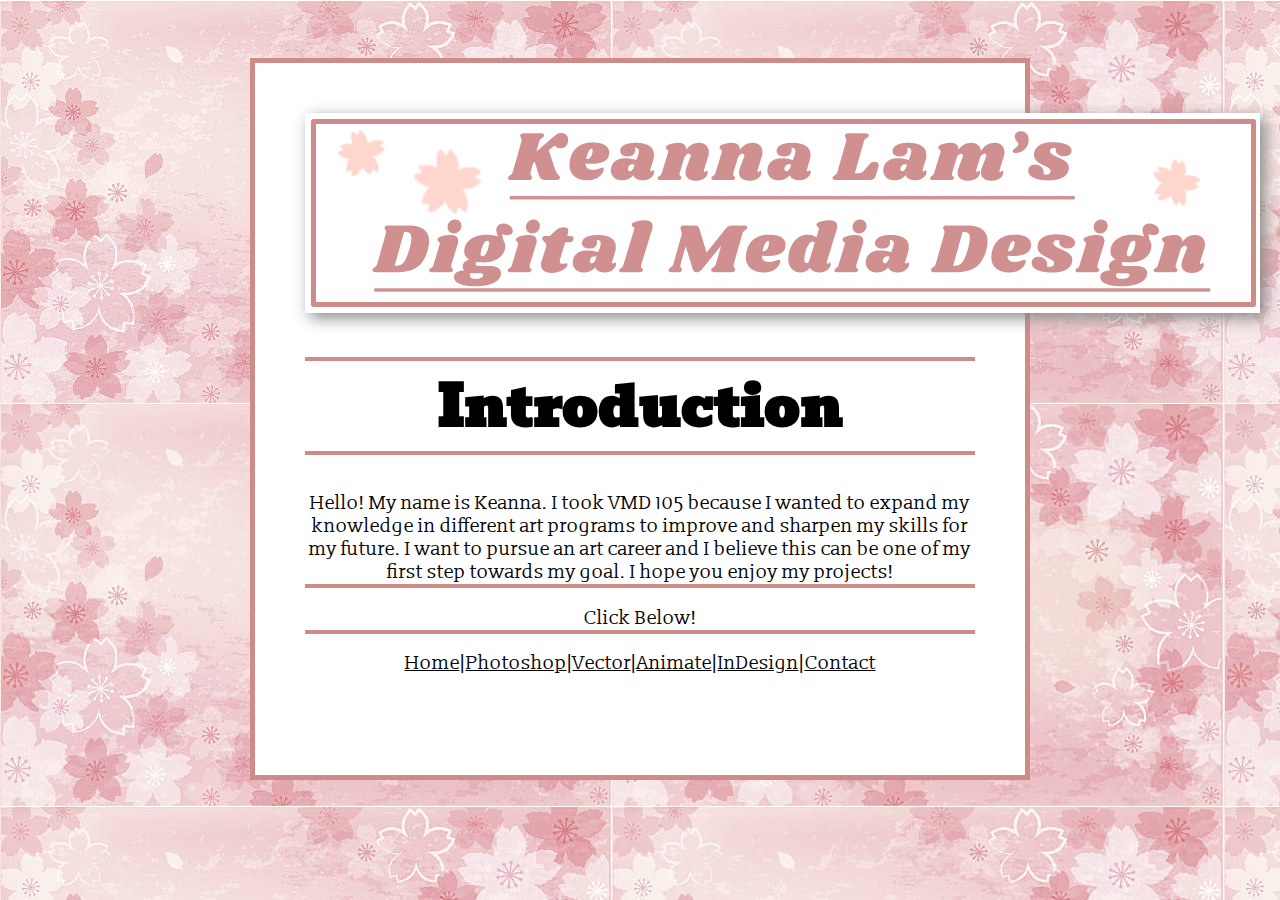
<file: Lam-Keanna_Web Design Final/Index.html>
<!DOCTYPE html>
<html>
    
<head>
<link rel="stylesheet"href="Index.css">
    
<title>Visual Media Design</title>

<link href="https://fonts.googleapis.com/css?family=Bevan|Slabo+13px" rel="stylesheet">
    
<img src="Banner.jpg">
</head>

<body>
    <h1>Introduction</h1>
    <p>
    Hello! My name is Keanna. I took VMD 105 because I wanted to expand my knowledge in different art programs to improve and sharpen my skills for my future. I want to pursue an art career and I believe this can be one of my first step towards my goal. I hope you enjoy my projects!
    </p>
    
    <p>
    Click Below!
    </p>
    
</body>

<a href="Index.html">Home</a>|<a href="pixels.html">Photoshop</a>|<a href="Vector.html">Vector</a>|<a href="Motion.html">Animate</a>|<a href="print.html">InDesign</a>|<a href="Contact.html">Contact</a>



</html>
</file>
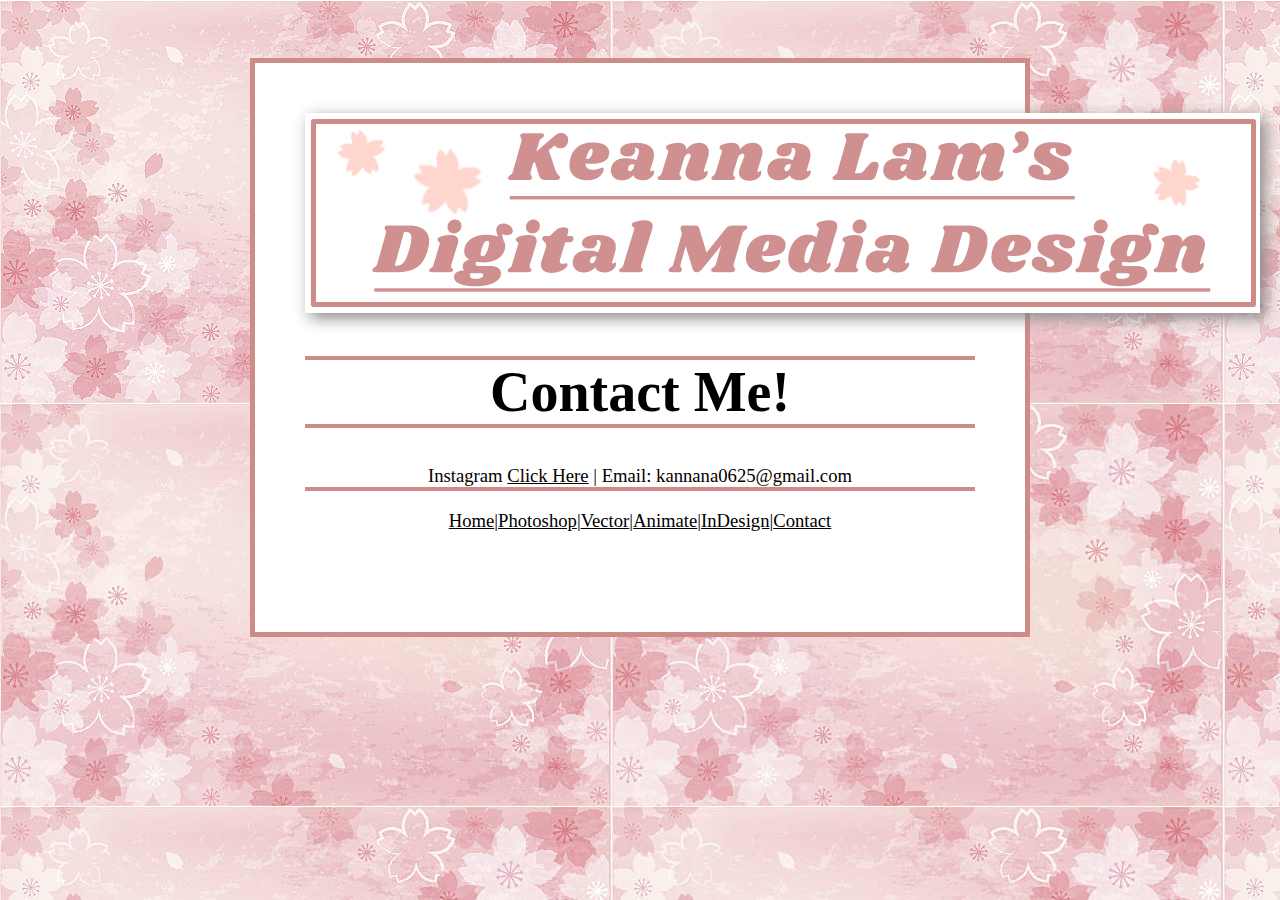
<file: Lam-Keanna_Web Design Final/Contact.html>
<!DOCTYPE html>

<html>
    
<head>
<link rel="stylesheet"href="Index.css">
    
<title>Adobe Animate Project</title>
    
<img src="Banner.jpg">
</head>

<h1> Contact Me!</h1>
    
<p>
    Instagram
    <a href="https://www.instagram.com/k.4nna/">Click Here</a>
|
    Email: kannana0625@gmail.com
</p>
    
<a href="Index.html">Home</a>|<a href="pixels.html">Photoshop</a>|<a href="Vector.html">Vector</a>|<a href="Motion.html">Animate</a>|<a href="print.html">InDesign</a>|<a href="Contact.html">Contact</a>


    
</html>
</file>
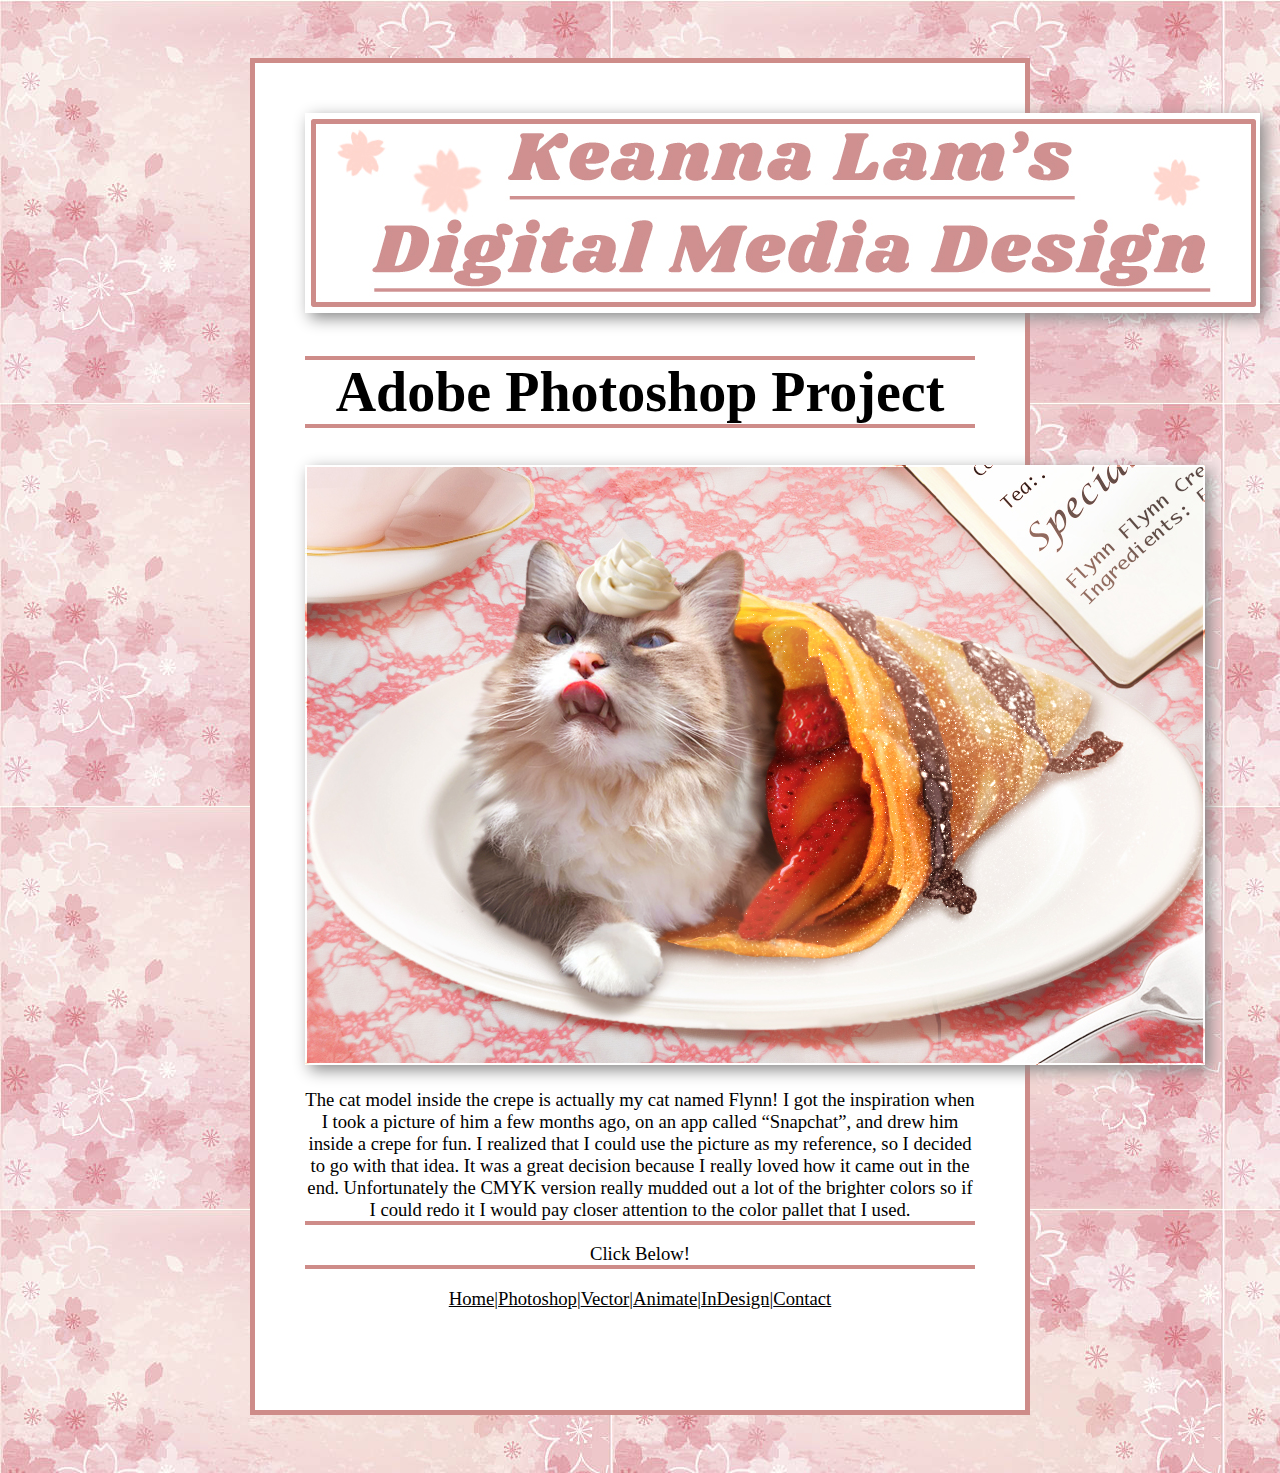
<file: Lam-Keanna_Web Design Final/Pixels.html>
<!DOCTYPE html>

<html>
    
<head>
<link rel="stylesheet"href="Index.css">
    
<title>Adobe Photoshop Project</title>
    
<img src="Banner.jpg">
</head>

<h1> Adobe Photoshop Project</h1>
    
<img src="Lam-Keanna_Photoshop%20Final%20copy.jpg">
    
<body>
    <p>
     The cat model inside the crepe  is actually my cat named Flynn! I got the inspiration when I took a picture of him a few months ago, on an app called “Snapchat”, and drew him inside a crepe for fun. I realized that I could use the picture as my reference, so I decided to go with that idea. It was a great decision because I really loved how it came out in the end. Unfortunately the CMYK version really mudded out a lot of the brighter colors so if I could redo it I would pay closer attention to the color pallet that I used.
    </p>
    
    <p>
    Click Below!
    </p>
    
</body>
<a href="Index.html">Home</a>|<a href="pixels.html">Photoshop</a>|<a href="Vector.html">Vector</a>|<a href="Motion.html">Animate</a>|<a href="print.html">InDesign</a>|<a href="Contact.html">Contact</a>
    
</html>
</file>
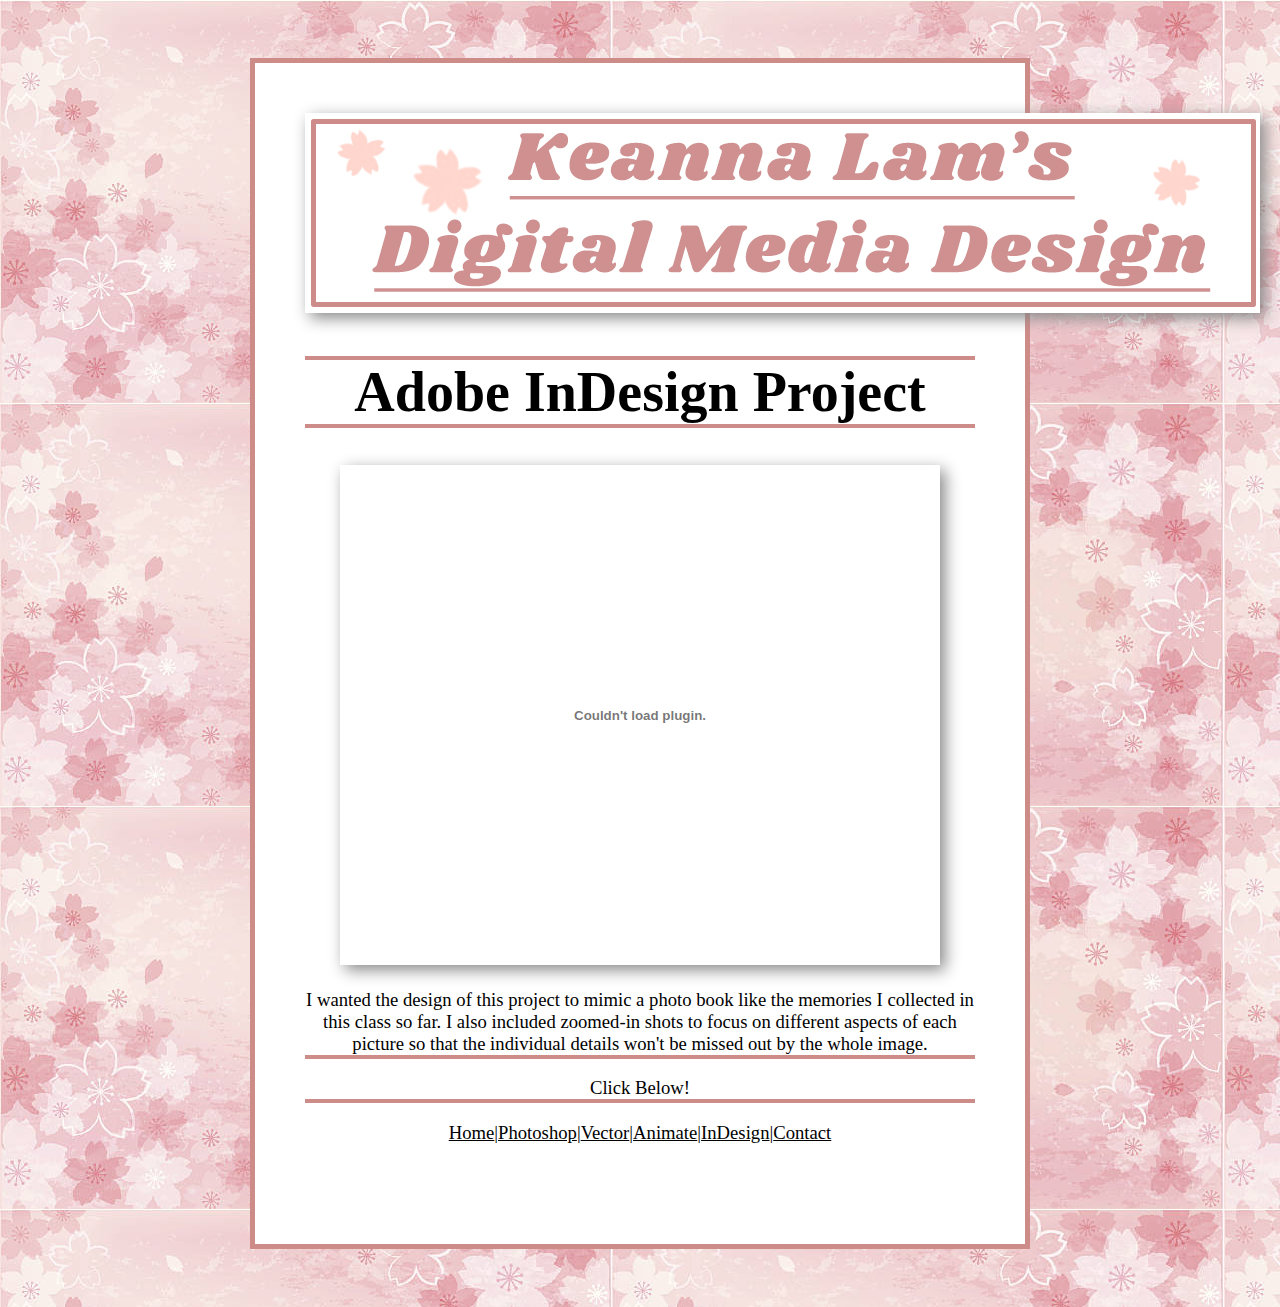
<file: Lam-Keanna_Web Design Final/print.html>
<!DOCTYPE html>

<html>
    
<head>
<link rel="stylesheet"href="Index.css">
    
<title>Adobe InDesign Project</title>
    
<img src="Banner.jpg">
</head>

<h1> Adobe InDesign Project</h1>

<object width="600" height="500" data="Lam-Keanna_Adobe InDesign Final.pdf"></object>
    
<body>
    <p>
      I wanted the design of this project to mimic a photo book like the memories I collected in this class so far. I also included zoomed-in shots to focus on different aspects of each picture so that the individual details won't be missed out by the whole image.
    </p>
    
    <p>
    Click Below!
    </p>
    
</body>
<a href="Index.html">Home</a>|<a href="pixels.html">Photoshop</a>|<a href="Vector.html">Vector</a>|<a href="Motion.html">Animate</a>|<a href="print.html">InDesign</a>|<a href="Contact.html">Contact</a>
    
</html>
</file>
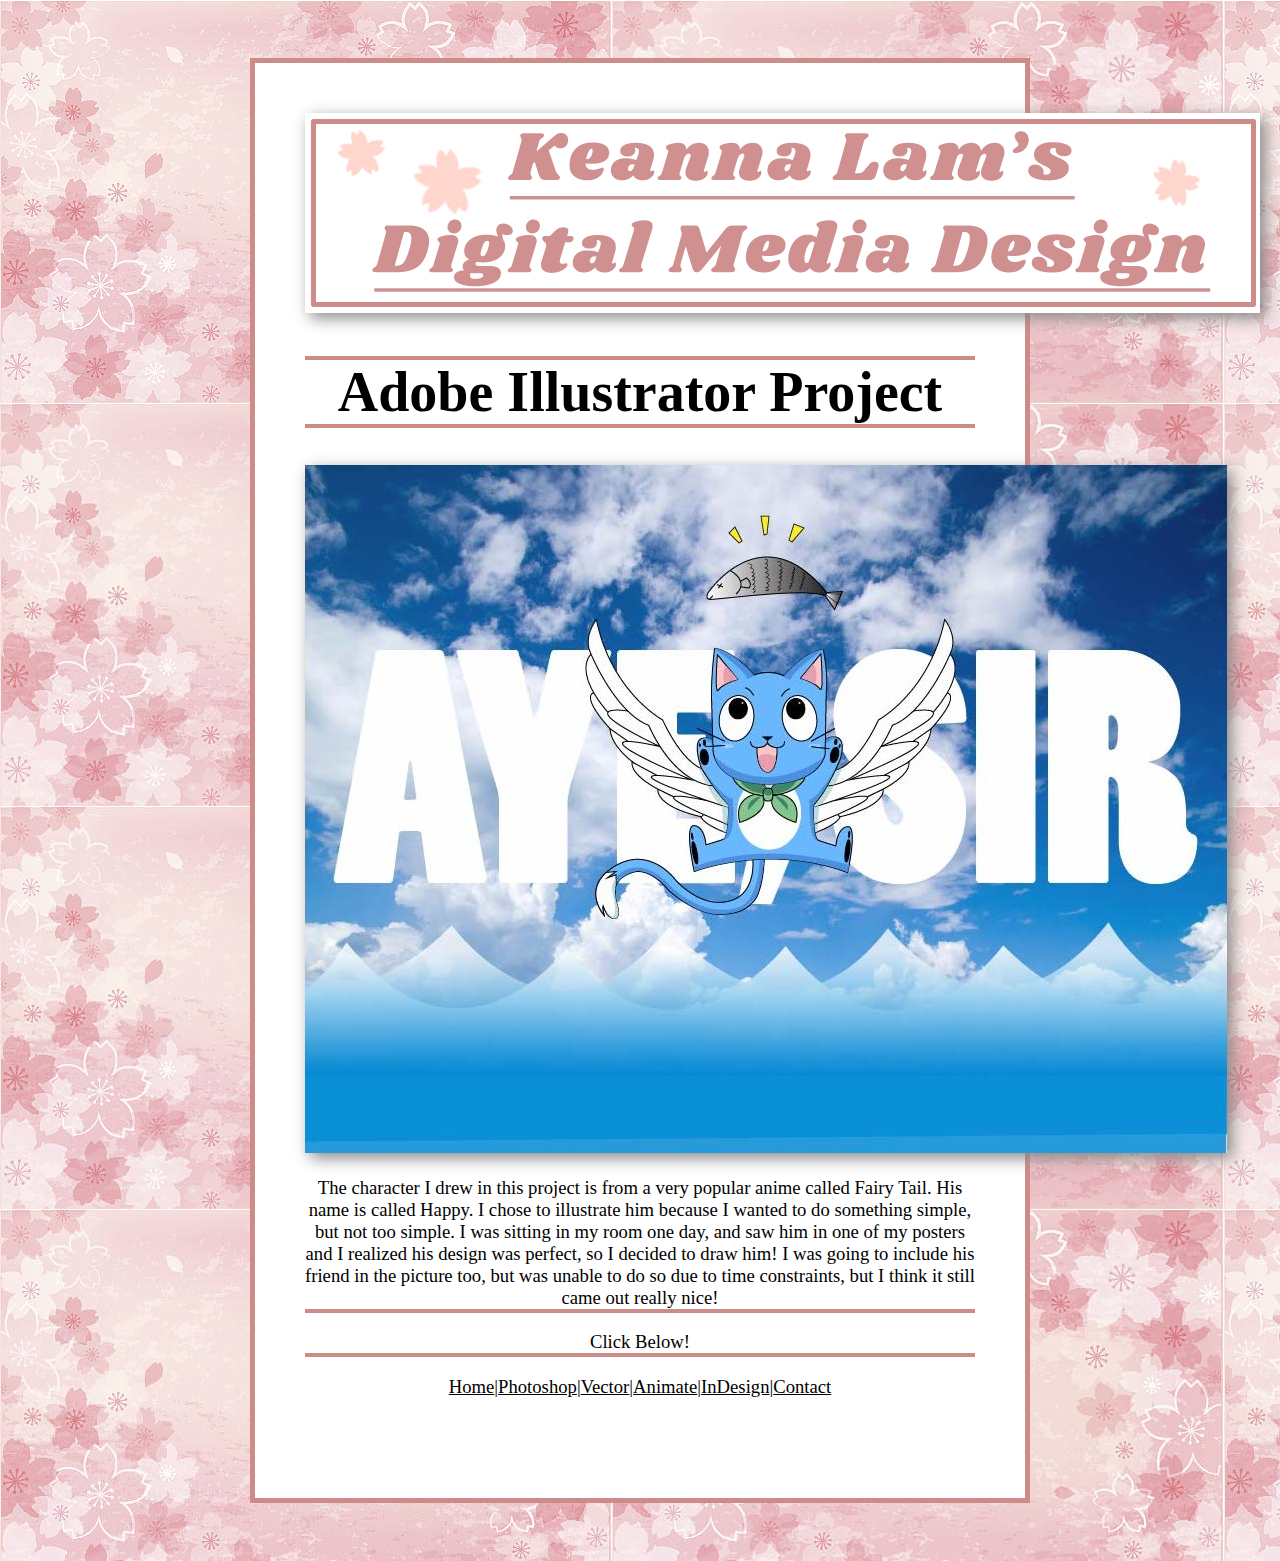
<file: Lam-Keanna_Web Design Final/Vector.html>
<!DOCTYPE html>

<html>
    
<head>
<link rel="stylesheet"href="Index.css">
    
<title>Adobe Illustrator Project</title>
    
<img src="Banner.jpg">
</head>

<h1> Adobe Illustrator Project</h1>
    
<img src="Lam-Keanna_AIFinal%20copy.jpg">
    
<body>
    <p>
     The character I drew in this project is from a very popular anime called Fairy Tail. His name is called Happy. I chose to illustrate him  because I wanted to do something simple, but  not too simple. I was sitting in my room one day, and saw him in one of my posters and I realized  his design was perfect, so I decided to draw him! I was going to include his friend in the picture too, but was unable to do so due to time constraints, but I think it still came out really nice!
    </p>
    
    <p>
    Click Below!
    </p>
    
</body>
<a href="Index.html">Home</a>|<a href="pixels.html">Photoshop</a>|<a href="Vector.html">Vector</a>|<a href="Motion.html">Animate</a>|<a href="print.html">InDesign</a>|<a href="Contact.html">Contact</a>
    
</html>
</file>
<file: Lam-Keanna_Web Design Final/Index.css>
img{
    margin-left: auto;
    margin-right: auto;
    box-shadow: 5px 5px 15px #888888;
}
h1{
    text-align: center;
    font-size: 42pt ;
    border-top: 3pt solid #ce8c89;
    border-bottom: 3pt solid #ce8c89;
    background-color: #ffffff;
    font-family: 'Bevan', cursive;
    margin-left: auto;
    margin-right: auto;
}

body{
    text-align: center;
    font-size: 14pt;
    font-family: 'Slabo 13px', serif;
    background-color: #ffffff;
    border: 5px solid #ce8c89;
    padding: 50px;
    padding-bottom: 100px;
    margin-left: auto;
    margin-right: auto;
    text-align: center;
}

p{
    border-bottom: 3pt solid #ce8c89
}

html{
    background-image:url(BG.jpg);
    padding: 50px;
    padding-right: 250px;
    padding-left: 250px;
    margin-left: auto;
    margin-right: auto;
}

a:hover{color: #ce8c89;
}

a{
    color: black;
    text-decoration: none;
    font-family: 'Slabo 13px', serif;
    padding-top: 25px;
    text-decoration: underline;
}

object{
    box-shadow: 5px 5px 15px #888888;
}
</file>
